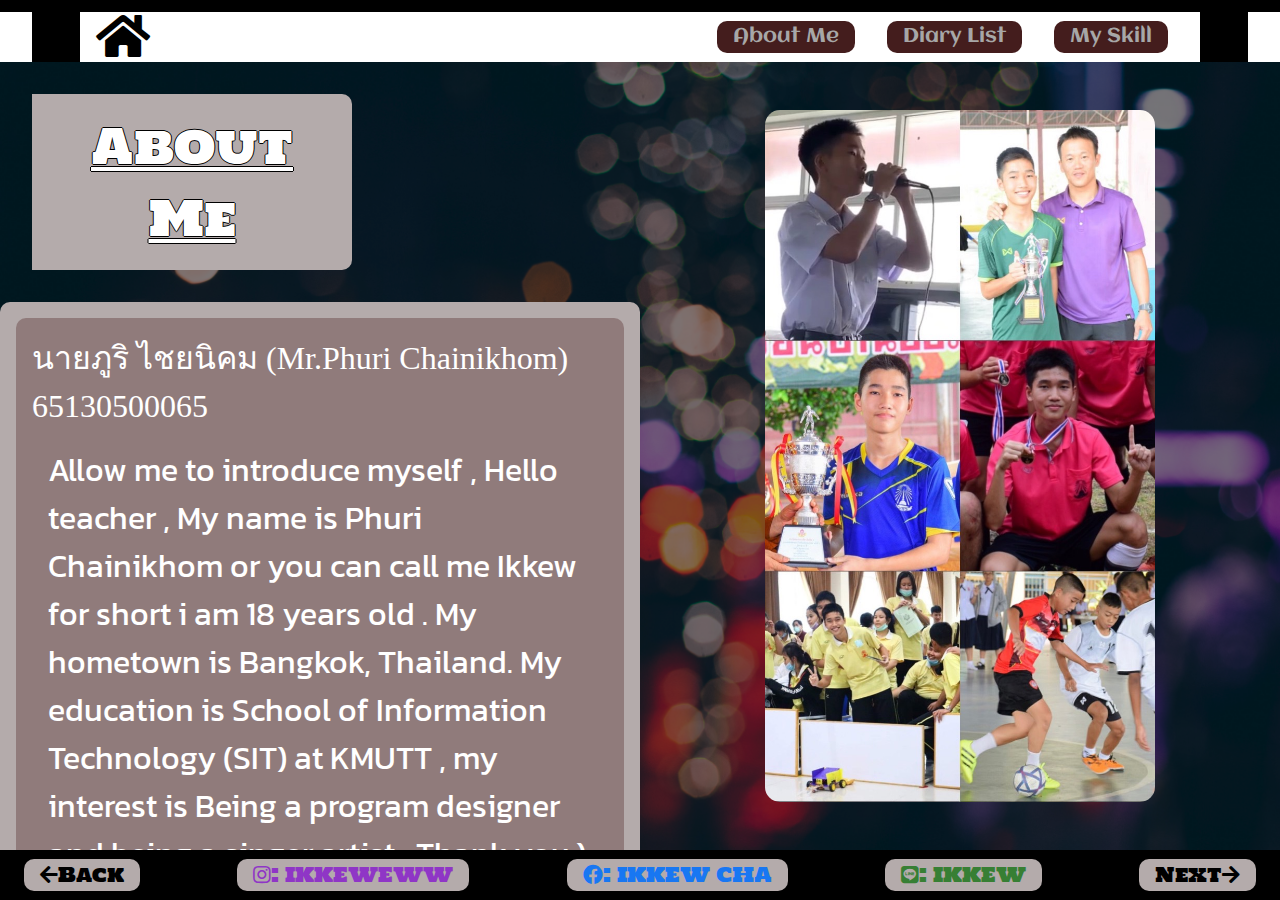
<file: aboutme.html>
<!DOCTYPE html>
<html lang="en">
<head>
    <meta charset="UTF-8">
    <meta http-equiv="X-UA-Compatible" content="IE=edge">
    <meta name="viewport" content="width=device-width, initial-scale=1.0">
    <title>Home</title>
    <link rel="stylesheet" href="aboutme.css">
    <link rel="stylesheet" href="https://cdnjs.cloudflare.com/ajax/libs/font-awesome/4.7.0/css/font-awesome.min.css">
    <link rel="stylesheet" href="https://cdnjs.cloudflare.com/ajax/libs/font-awesome/5.9.0/css/all.min.css">
    <link rel="preconnect" href="https://fonts.googleapis.com">
    <link rel="preconnect" href="https://fonts.gstatic.com" crossorigin>
    <link href="https://fonts.googleapis.com/css2?family=Aclonica&family=Holtwood+One+SC&family=Inder&family=Kanit&display=swap" rel="stylesheet">
</head>
<body>
    <div class="top-nav"></div>
    <nav>
        <div class="nav-container">
            <div class="nav-left">
                <a href="index.html" class="home-btn"><i class="fa fa-home" aria-hidden="true"></i></a>
            </div>
            <div class="nav-right">
                <a href="aboutme.html" class="nav-right-btn">About Me</a>
                <a href="diarylist.html" class="nav-right-btn">Diary List</a>
                <a href="myskill.html" class="nav-right-btn">My Skill</a>
            </div>
        </div>
    </nav>

    <div class="body">
        <img class="background" src="img/background2.jpg" alt="">
        <div class="main">
            <div class="main-container">
                <div class="main-left">
                    <div class="main-title">About Me</div>
                    <div class="content">
                        <div class="content-container">
                            <h1> นายภูริ ไชยนิคม (Mr.Phuri Chainikhom) 65130500065 </h1>
                            
                            <p> Allow me to introduce myself , Hello teacher , My name is Phuri Chainikhom or you can call me Ikkew for short  i am 18 years old . My hometown is Bangkok, Thailand. My education is School of Information Technology (SIT) at KMUTT , my interest is Being a program designer and being a singer artist , Thank you:)</p>
                        </div>
                    </div>
                </div>
                <div class="main-right">
                    <div class="img">
                        <img src="img/page3/aboutme.jpg" alt="">
                    </div>
                </div>
            </div>
        </div>
        <footer>
            <a href="Homepage.html" class="next-btn"><i class="fa fa-arrow-left" aria-hidden="true"></i> Back</a>
            <a href="https://instagram.com/ikkeweww?igshid=YmMyMTA2M2Y=" class="next-btn" style="color: #8F36C6"><i class="fab fa-instagram" aria-hidden="true"></i>: IKKEWEWW</a>
            <a href="https://www.facebook.com/profile.php?id=100006233620198" class="next-btn" style="color: #1877F2"><i class="fab fa-facebook" aria-hidden="true"></i>: IKKEW CHA</a>
            <a href="https://line.me/ti/p/8x54w0fkbY" class="next-btn" style="color: #377f34"><i class="fab fa-line" aria-hidden="true"></i>: IKKEW</a>
            <a href="diarylist.html" class="next-btn">Next <i class="fa fa-arrow-right" aria-hidden="true"></i></a>
        </footer>
    </div>
</body>
</html>
</file>
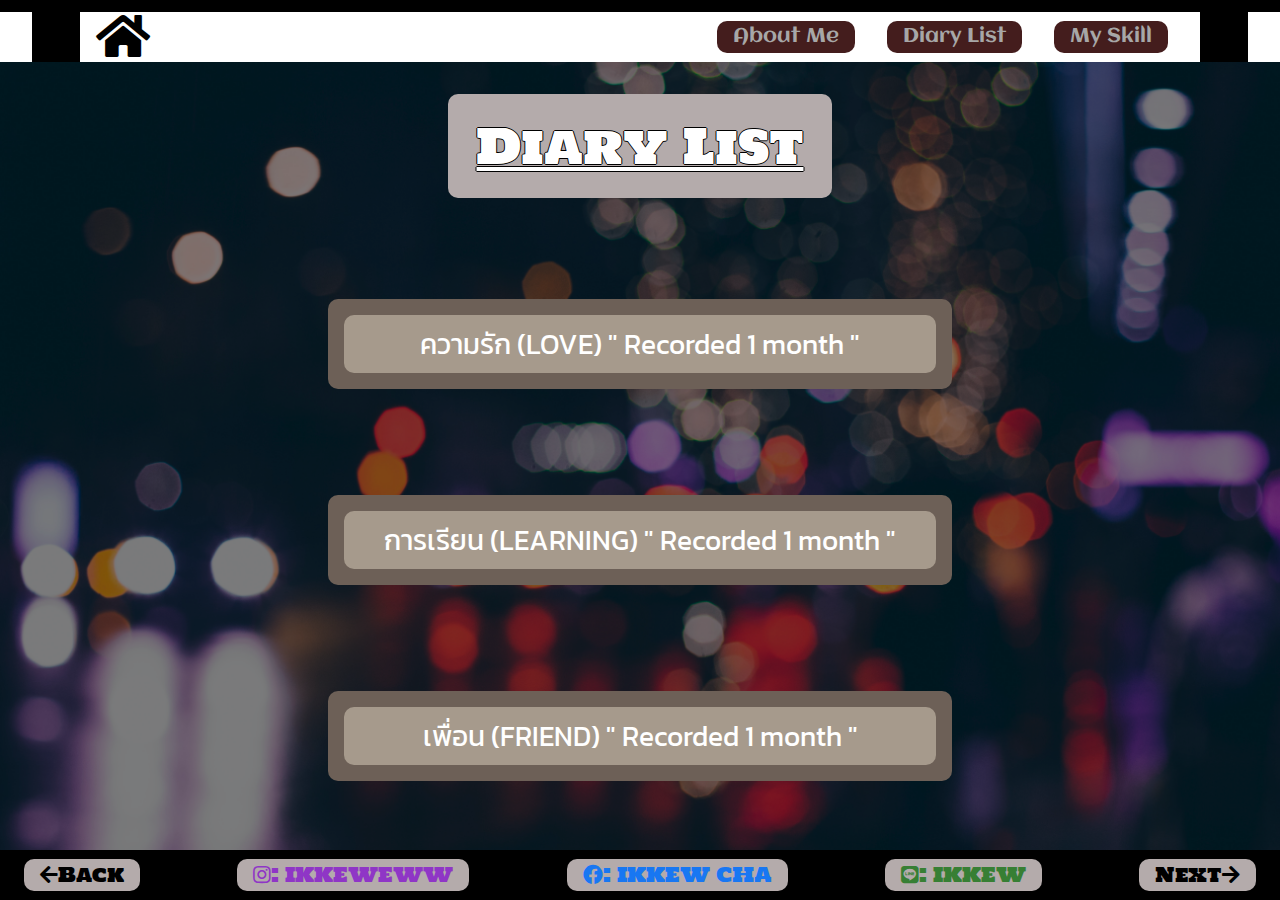
<file: diarylist.html>
<!DOCTYPE html>
<html lang="en">
<head>
    <meta charset="UTF-8">
    <meta http-equiv="X-UA-Compatible" content="IE=edge">
    <meta name="viewport" content="width=device-width, initial-scale=1.0">
    <title>Home</title>
    <link rel="stylesheet" href="diarylist.css">
    <link rel="stylesheet" href="https://cdnjs.cloudflare.com/ajax/libs/font-awesome/4.7.0/css/font-awesome.min.css">
    <link rel="stylesheet" href="https://cdnjs.cloudflare.com/ajax/libs/font-awesome/5.9.0/css/all.min.css">
    <link rel="preconnect" href="https://fonts.googleapis.com">
    <link rel="preconnect" href="https://fonts.gstatic.com" crossorigin>
    <link href="https://fonts.googleapis.com/css2?family=Aclonica&family=Holtwood+One+SC&family=Inder&family=Kanit&display=swap" rel="stylesheet">
</head>
<body>
    <div class="top-nav"></div>
    <nav>
        <div class="nav-container">
            <div class="nav-left">
                <a href="index.html" class="home-btn"><i class="fa fa-home" aria-hidden="true"></i></a>
            </div>
            <div class="nav-right">
                <a href="aboutme.html" class="nav-right-btn">About Me</a>
                <a href="diarylist.html" class="nav-right-btn">Diary List</a>
                <a href="myskill.html" class="nav-right-btn">My Skill</a>
            </div>
        </div>
    </nav>

    <div class="body">
        <img class="background" src="img/background2.jpg" alt="">
        <div class="main">
            <div class="main-container">
                <div class="main-left">
                    <div class="main-title">Diary List</div>
                    <div class="content">
                        <div class="content-container">
                            <a href="diarylist_love.html" class="main-btn">
                                <p>ความรัก (LOVE)    " Recorded 1 month "</p>
                            </a>
                            <a href="diarylist_learning.html" class="main-btn">
                                <p>การเรียน (LEARNING) " Recorded 1 month "</p>
                            </a>
                            <a href="diarylist_friend.html" class="main-btn">
                                <p>เพื่อน (FRIEND) " Recorded 1 month "</p>
                            </a>
                        </div>
                    </div>
                </div>
            </div>
        </div>
        <footer>
            <a href="aboutme.html" class="next-btn"><i class="fa fa-arrow-left" aria-hidden="true"></i> Back</a>
            <a href="https://instagram.com/ikkeweww?igshid=YmMyMTA2M2Y=" class="next-btn" style="color: #8F36C6"><i class="fab fa-instagram" aria-hidden="true"></i>: IKKEWEWW</a>
            <a href="https://www.facebook.com/profile.php?id=100006233620198" class="next-btn" style="color: #1877F2"><i class="fab fa-facebook" aria-hidden="true"></i>: IKKEW CHA</a>
            <a href="https://line.me/ti/p/8x54w0fkbY" class="next-btn" style="color: #377f34"><i class="fab fa-line" aria-hidden="true"></i>: IKKEW</a>
            <a href="diarylist_love.html" class="next-btn">Next <i class="fa fa-arrow-right" aria-hidden="true"></i></a>
        </footer>
    </div>
</body>
</html>
</file>
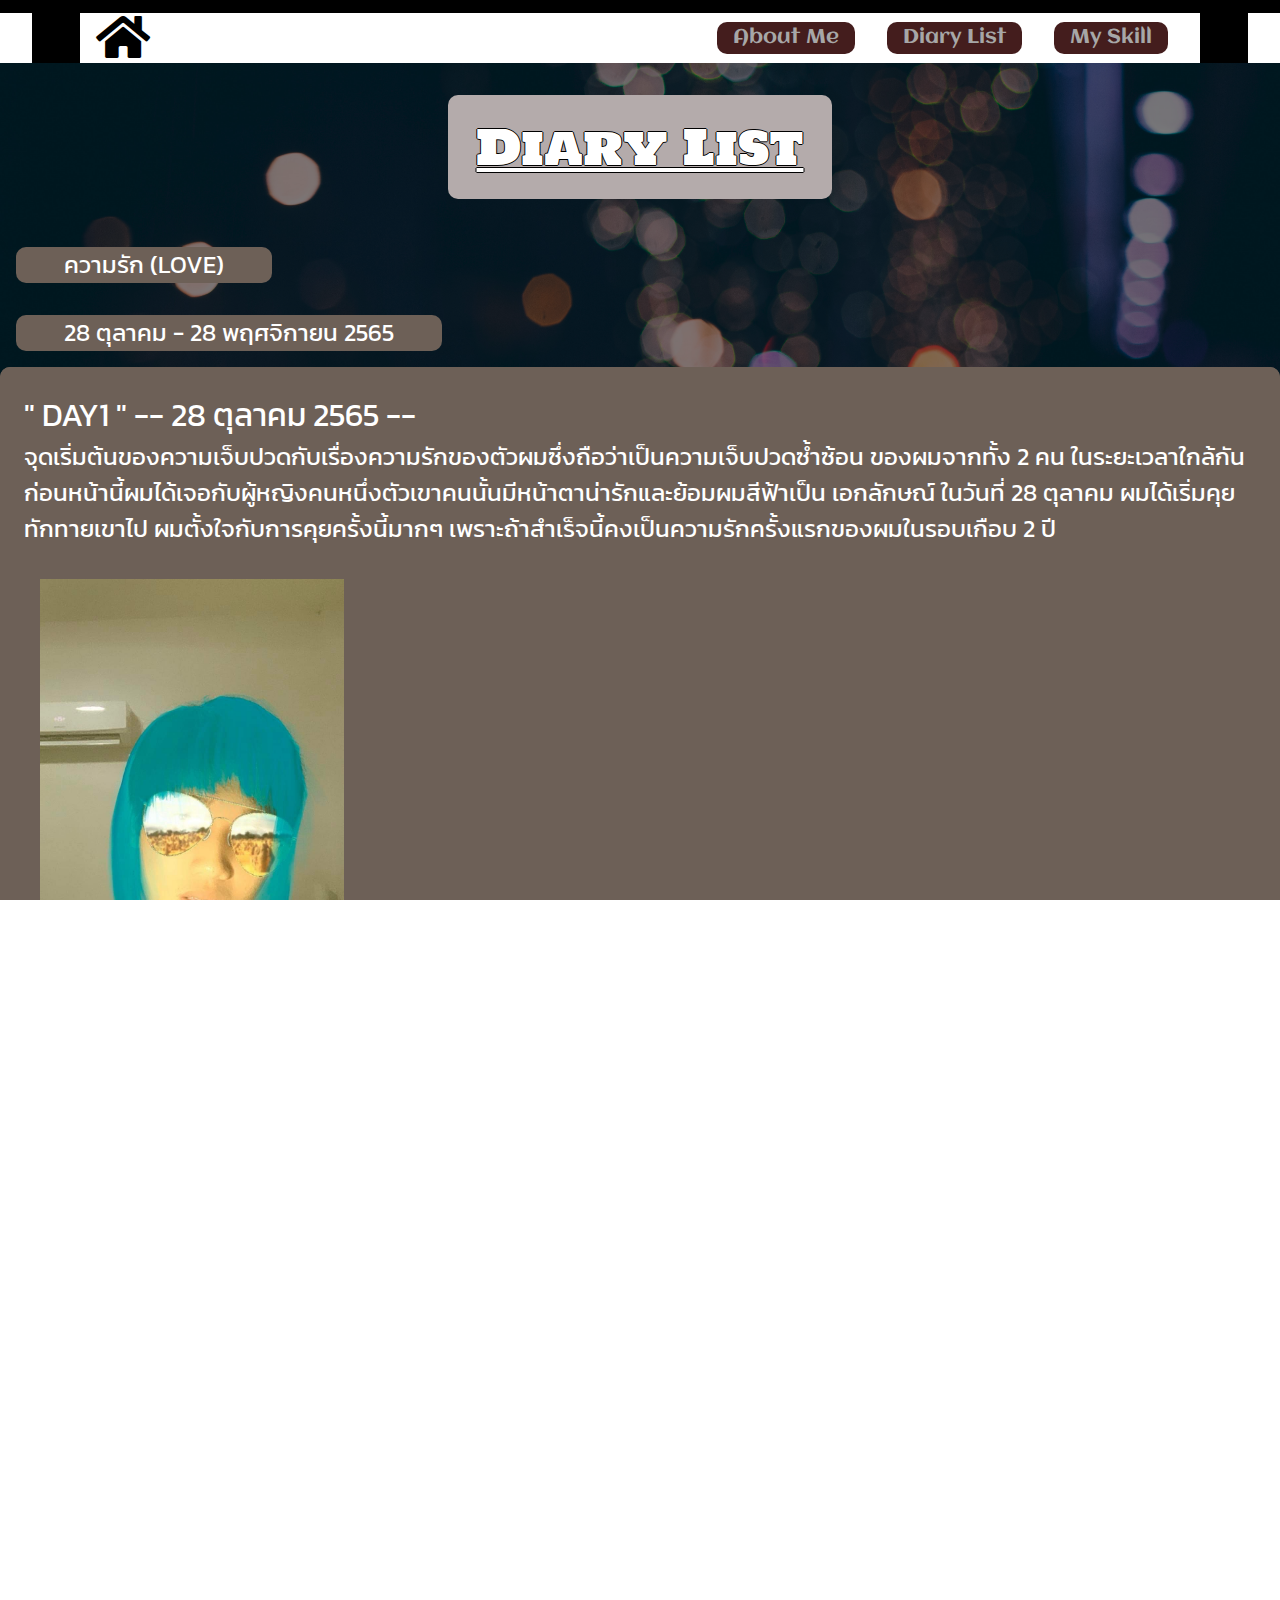
<file: diarylist_love.html>
<!DOCTYPE html>
<html lang="en">
<head>
    <meta charset="UTF-8">
    <meta http-equiv="X-UA-Compatible" content="IE=edge">
    <meta name="viewport" content="width=device-width, initial-scale=1.0">
    <title>Home</title>
    <link rel="stylesheet" href="diarylist_love.css">
    <link rel="stylesheet" href="https://cdnjs.cloudflare.com/ajax/libs/font-awesome/4.7.0/css/font-awesome.min.css">
    <link rel="stylesheet" href="https://cdnjs.cloudflare.com/ajax/libs/font-awesome/5.9.0/css/all.min.css">
    <link rel="preconnect" href="https://fonts.googleapis.com">
    <link rel="preconnect" href="https://fonts.gstatic.com" crossorigin>
    <link href="https://fonts.googleapis.com/css2?family=Aclonica&family=Holtwood+One+SC&family=Inder&family=Kanit&display=swap" rel="stylesheet">
</head>
<body>
    <div class="top-nav"></div>
    <nav>
        <div class="nav-container">
            <div class="nav-left">
                <a href="index.html" class="home-btn"><i class="fa fa-home" aria-hidden="true"></i></a>
            </div>
            <div class="nav-right">
                <a href="aboutme.html" class="nav-right-btn">About Me</a>
                <a href="diarylist.html" class="nav-right-btn">Diary List</a>
                <a href="myskill.html" class="nav-right-btn">My Skill</a>
            </div>
        </div>
    </nav>

    <div class="body">
        <img class="background" src="img/background2.jpg" alt="">
        <div class="main">
            <div class="main-container">
                <div class="main-left">
                    <div class="main-title">Diary List</div>
                    <div class="content">
                        <div class="content-container">
                            <div class="content-header">
                                <p>ความรัก (LOVE)</p>
                            </div>
                            <div class="content-header">
                                <p>28 ตุลาคม - 28 พฤศจิกายน 2565</p>
                            </div>
                            <div class="content-context">
                                <div class="content-context-container">
                                    <div class="context">
                                        <h2>" DAY1 " -- 28 ตุลาคม 2565 --</h2>
                                        <p>จุดเริ่มต้นของความเจ็บปวดกับเรื่องความรักของตัวผมซึ่งถือว่าเป็นความเจ็บปวดซํ้าซ้อน
                                            ของผมจากทั้ง 2 คน ในระยะเวลาใกล้กัน ก่อนหน้านี้ผมได้เจอกับผู้หญิงคนหนึ่งตัวเขาคนนั้นมีหน้าตาน่ารักและย้อมผมสีฟ้าเป็น
                                            เอกลักษณ์  ในวันที่ 28 ตุลาคม ผมได้เริ่มคุยทักทายเขาไป ผมตั้งใจกับการคุยครั้งนี้มากๆ เพราะถ้าสำเร็จนี้คงเป็นความรักครั้งแรกของผมในรอบเกือบ 2 ปี
                                            </p>
                                        <img src="img/bluegirl.jpg" alt="">
                                    </div>
                                    <div class="context">
                                        <h2>" DAY2 " -- 3 พฤศจิกายน 2565 --</h2>
                                        <p>ความเจ็บปวดครั้งแรกของผมได้เกิดขึ้น หลังจากผ่านมาได้แค่ 1 สัปดาห์ 5555555+
                                            ผมไม่ดีพอสำหรับเขา เขาจึงได้จากผมไปในระยะเวลาอันสั้นมากๆ   </p>
                                        <p>สังเกตดีๆผมคือคนบนสุด นํ้าตาจะไหลแล้วครับ:(((</p>
                                            <img src="img/sad boy.jpg" alt="">
                                    </div>
                                    </div>
                                    <div class="context">
                                        <h2>  " DAY3 " -- 13 พฤศจิกายน 2565 --</h2>
                                        <p>เจ็บอีกครั้งหนึ่งกับความรักที่เขาแค่เหงา แต่เราก็เผลอเอาใจลงไปเล่นเอง ก็เจ็บเองทุกที5555+ ในเรื่องนี้ไม่สามารถเล่าได้มากกว่านี้ครับ 
                                        </p>
                                        <p> ปล.เหมือนชีวิตนี้ผมจะเกิดมาอาภัพเรื่องความรักจริงๆครับทุกคน </p>
                                            <img src="img/korea.jpg" alt="">
                                    </div>
                                </div>
                            </div>
                            <footer>
                                <a href="diarylist.html" class="next-btn"><i class="fa fa-arrow-left" aria-hidden="true"></i> Back</a>
                                <a href=" https://instagram.com/ikkeweww?igshid=YmMyMTA2M2Y=" class="next-btn" style="color: #8F36C6"><i class="fab fa-instagram" aria-hidden="true"></i>: IKKEWEWW</a>
                                <a href="https://www.facebook.com/profile.php?id=100006233620198" class="next-btn" style="color: #1877F2"><i class="fab fa-facebook" aria-hidden="true"></i>: IKKEW CHA</a>
                                <a href="https://line.me/ti/p/8x54w0fkbY" class="next-btn" style="color: #377f34"><i class="fab fa-line" aria-hidden="true"></i>: IKKEW</a>
                                <a href="diarylist_learning.html" class="next-btn">Next <i class="fa fa-arrow-right" aria-hidden="true"></i></a>
                            </footer>
                        </div>
                    </div>
                </div>
            </div>
        </div>
       
    </div>
</body>
</html>
</file>
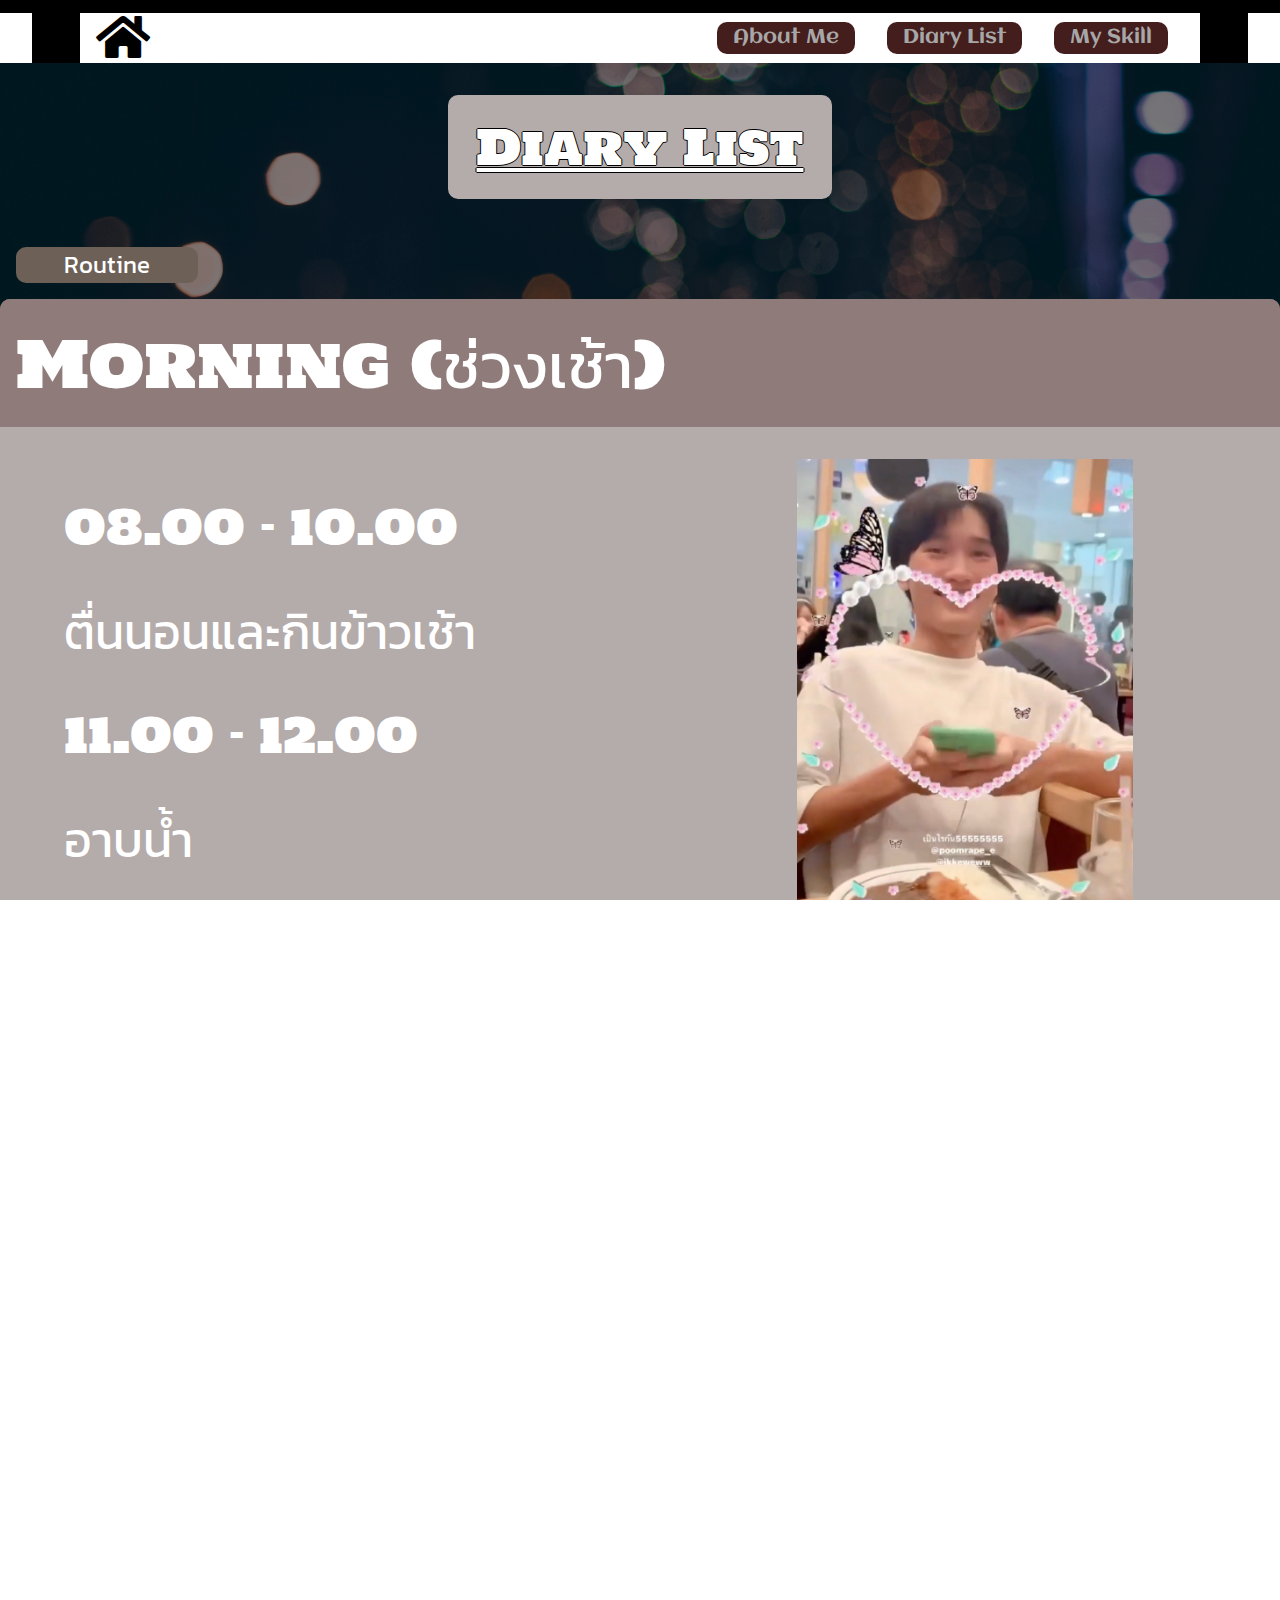
<file: diarylist_routine.html>
<!DOCTYPE html>
<html lang="en">
<head>
    <meta charset="UTF-8">
    <meta http-equiv="X-UA-Compatible" content="IE=edge">
    <meta name="viewport" content="width=device-width, initial-scale=1.0">
    <title>Home</title>
    <link rel="stylesheet" href="diarylist_routine.css">
    <link rel="stylesheet" href="https://cdnjs.cloudflare.com/ajax/libs/font-awesome/4.7.0/css/font-awesome.min.css">
    <link rel="stylesheet" href="https://cdnjs.cloudflare.com/ajax/libs/font-awesome/5.9.0/css/all.min.css">
    <link rel="preconnect" href="https://fonts.googleapis.com">
    <link rel="preconnect" href="https://fonts.gstatic.com" crossorigin>
    <link href="https://fonts.googleapis.com/css2?family=Aclonica&family=Holtwood+One+SC&family=Inder&family=Kanit&display=swap" rel="stylesheet">
</head>
<body>
    <div class="top-nav"></div>
    <nav>
        <div class="nav-container">
            <div class="nav-left">
                <a href="index.html" class="home-btn"><i class="fa fa-home" aria-hidden="true"></i></a>
            </div>
            <div class="nav-right">
                <a href="aboutme.html" class="nav-right-btn">About Me</a>
                <a href="diarylist.html" class="nav-right-btn">Diary List</a>
                <a href="myskill.html" class="nav-right-btn">My Skill</a>
            </div>
        </div>
    </nav>

    <div class="body">
        <img class="background" src="img/background2.jpg" alt="">
        <div class="main">
            <div class="main-container">
                <div class="main-left">
                    <div class="main-title">Diary List</div>
                    <div class="content">
                        <div class="content-container">
                            <div class="content-header">
                                <p>Routine</p>
                            </div>
                            <div class="content-context">
                                <div class="content-context-container">
                                    <div class="context">
                                        <h2>Morning (ช่วงเช้า)</h2>
                                        <div class="context-inner">
                                            <div class="context-inner-text">
                                                <p>08.00 - 10.00 </p>
                                                <p>ตื่นนอนและกินข้าวเช้า</p>
                                                <p>11.00 - 12.00 </p>
                                                <p>อาบนํ้า</p>
                                            </div>
                                            <div class="context-inner-img">
                                                <img src="img/routine/morning.jpg" alt="">
                                            </div>
                                        </div>
                                    </div>
                                    <div class="context">
                                        <h2>Afternoon (ช่วงกลางวัน)</h2>
                                        <div class="context-inner">
                                            <div class="context-inner-img">
                                                <img src="img/routine/afternoon.jpg" alt="">
                                            </div>
                                            <div class="context-inner-text">
                                                <p>13.00 - 14.00 </p>
                                                <p>กินข้าวกลางวัน</p>
                                                <p>14.00 - 16.00 </p>
                                                <p>พักผ่อน</p>
                                                <p>17.00 - 19.00</p>
                                                <p> ออกกำลังกาย</p>
                                            </div>
                                        </div>
                                    </div>
                                    <div class="context">
                                        <h2>Evening (ช่วงกลางคืน)</h2>
                                        <div class="context-inner">
                                            <div class="context-inner-text">
                                                <p>20.00 - 22.00 </p>
                                                <p>กินข้าวเย็น</p>
                                                <p>22.00 - 24.00 </p>
                                                <p>เข้านอน</p>
                                            </div>
                                            <div class="context-inner-img">
                                                <img src="img/routine/evening.jpg" alt="">
                                                <img src="img/routine/evening2.jpg" alt="">
                                            </div>
                                        </div>
                                    </div>
                                </div>
                            </div>
                            <footer>
                                <a href="diarylist_friend.html" class="next-btn"><i class="fa fa-arrow-left" aria-hidden="true"></i> Back</a>
                                <a href="https://instagram.com/ikkeweww?igshid=YmMyMTA2M2Y=" class="next-btn" style="color: #8F36C6"><i class="fab fa-instagram" aria-hidden="true"></i>: IKKEWEWW</a>
                                <a href="https://www.facebook.com/profile.php?id=100006233620198" class="next-btn" style="color: #1877F2"><i class="fab fa-facebook" aria-hidden="true"></i>: IKKEW CHA</a>
                                <a href="https://line.me/ti/p/8x54w0fkbY" class="next-btn" style="color: #377f34"><i class="fab fa-line" aria-hidden="true"></i>: IKKEW</a>
                                <a href="myskill.html" class="next-btn">Next <i class="fa fa-arrow-right" aria-hidden="true"></i></a>
                            </footer>
                        </div>
                    </div>
                </div>
            </div>
        </div>
        
    </div>
</body>
</html>
</file>
<file: aboutme.css>
html,
body,
div,
span,
applet,
object,
iframe,
h1,
h2,
h3,
h4,
h5,
h6,
p,
blockquote,
pre,
a,
abbr,
acronym,
address,
big,
cite,
code,
del,
dfn,
em,
img,
ins,
kbd,
q,
s,
samp,
small,
strike,
strong,
sub,
sup,
tt,
var,
b,
u,
i,
center,
dl,
dt,
dd,
ol,
ul,
li,
fieldset,
form,
label,
legend,
table,
caption,
tbody,
tfoot,
thead,
tr,
th,
td,
article,
aside,
canvas,
details,
embed,
figure,
figcaption,
footer,
header,
hgroup,
menu,
nav,
output,
ruby,
section,
summary,
time,
mark,
audio,
video {
  margin: 0;
  padding: 0;
  border: 0;
  font-size: 100%;
  font: inherit;
  vertical-align: baseline;
}
article,
aside,
details,
figcaption,
figure,
footer,
header,
hgroup,
menu,
nav,
section {
  display: block;
}
body {
  line-height: 1;
}
ol,
ul {
  list-style: none;
}
blockquote,
q {
  quotes: none;
}
blockquote:before,
blockquote:after,
q:before,
q:after {
  content: "";
  content: none;
}
table {
  border-collapse: collapse;
  border-spacing: 0;
}
html,
body {
  box-sizing: border-box;
  overflow-x: hidden;
  scroll-behavior: smooth;
}
* {
  box-sizing: border-box;
}
body {
  height: 100vh;
  width: 100%;
  position: relative;
  display: flex;
  flex-direction: column;
}
.top-nav {
  height: 13px;
  background-color: black;
  display: flex;
}
nav {
  height: 50px;
  display: flex;
}
.nav-container {
  height: 100%;
  width: 100%;
  display: flex;
  flex-direction: row;
  justify-content: space-between;
  align-items: center;
}
.nav-left {
  display: flex;
  height: 100%;
  margin-left: 2rem;
  border-left: 3rem solid black;
  padding-left: 1rem;
}
.nav-left a {
  font-size: 3rem;
  color: black;
}
.nav-right {
  font-family: "Aclonica", sans-serif;
  display: flex;
  height: 100%;
  margin-right: 2rem;
  border-right: 3rem solid black;
  padding-right: 1rem;
  align-items: center;
}
.nav-right .nav-right-btn {
  border-radius: 10px;
  height: 50%;
  display: flex;
  align-items: center;
  font-size: 1.25rem;
  margin: 0 1rem;
  padding: 1rem;
  text-decoration: none;
  color: #a7a7a7;
  background-color: #441d1d;
}
.body {
  height: 100%;
  width: 100%;
  display: flex;
  flex-direction: column;
  position: relative;
  overflow: hidden;
  background-color: black;
  padding-bottom: 50px;
}
.body .background {
  position: absolute;
  opacity: 0.5;
  width: 100%;
}
.main {
  height: 100%;
}
.main-container {
  height: 100%;
  width: 100%;
  display: flex;
  flex-direction: row;
  position: relative;
  font-size: 3rem;
  line-height: 1.5;
  color: white;
}
.main-left {
  display: flex;
  position: relative;
  flex-direction: column;
  width: 50%;
  height: 100%;
}
.main-title {
  border-radius: 0 10px 10px 0;
  text-shadow: -1px 0 black, 0 1px black, 1px 0 black, 0 -1px black;
  padding: 1rem;
  margin: 2rem;
  width: 50%;
  background-color: #b4abab;
  text-align: center;
  font-family: "Holtwood One SC", serif;
  text-decoration: underline;
}
.content {
  width: 100%;
  height: 100%;
  border-radius: 10px;
  padding: 1rem;
  background-color: #b4abab;
}
.content .content-container {
  border-radius: 10px;
  width: 100%;
  height: 100%;
  padding: 1rem;
  background-color: #907b7b;
  font-size: 2rem;
  display: flex;
  flex-direction: column;
  justify-content: space-between;
}
.content .content-container p {
  padding: 1rem;
  font-family: "Kanit", sans-serif;
}
.main-right {
  display: flex;
  width: 50%;
  height: 100%;
}
.main-right .img {
  display: flex;
  align-items: center;
  justify-content: center;
  width: 100%;
  padding: 3rem;
}
.main-right .img img {
  display: flex;
  align-items: center;
  height: 100%;
  border-radius: 15px;
}
footer {
  font-family: "Holtwood One SC", serif;
  display: flex;
  flex-direction: row;
  width: 100%;
  height: 50px;
  position: absolute;
  align-items: center;
  justify-content: space-between;
  right: 0;
  bottom: 0;
  padding: 1.5rem;
  background-color: #000000;
}
.next-btn {
  border-radius: 10px;
  height: 50%;
  display: flex;
  align-items: center;
  font-size: 1.25rem;
  padding: 1rem;
  text-decoration: none;
  color: black;
  background-color: #b4abab;
}
</file>
<file: diarylist.css>
html,
body,
div,
span,
applet,
object,
iframe,
h1,
h2,
h3,
h4,
h5,
h6,
p,
blockquote,
pre,
a,
abbr,
acronym,
address,
big,
cite,
code,
del,
dfn,
em,
img,
ins,
kbd,
q,
s,
samp,
small,
strike,
strong,
sub,
sup,
tt,
var,
b,
u,
i,
center,
dl,
dt,
dd,
ol,
ul,
li,
fieldset,
form,
label,
legend,
table,
caption,
tbody,
tfoot,
thead,
tr,
th,
td,
article,
aside,
canvas,
details,
embed,
figure,
figcaption,
footer,
header,
hgroup,
menu,
nav,
output,
ruby,
section,
summary,
time,
mark,
audio,
video {
  margin: 0;
  padding: 0;
  border: 0;
  font-size: 100%;
  font: inherit;
  vertical-align: baseline;
}
article,
aside,
details,
figcaption,
figure,
footer,
header,
hgroup,
menu,
nav,
section {
  display: block;
}
body {
  line-height: 1;
}
ol,
ul {
  list-style: none;
}
blockquote,
q {
  quotes: none;
}
blockquote:before,
blockquote:after,
q:before,
q:after {
  content: "";
  content: none;
}
table {
  border-collapse: collapse;
  border-spacing: 0;
}
html,
body {
  box-sizing: border-box;
  overflow-x: hidden;
  scroll-behavior: smooth;
}
* {
  box-sizing: border-box;
}
body {
  height: 100vh;
  width: 100%;
  position: relative;
  display: flex;
  flex-direction: column;
}
.top-nav {
  height: 13px;
  background-color: black;
  display: flex;
}
nav {
  height: 50px;
  display: flex;
}
.nav-container {
  height: 100%;
  width: 100%;
  display: flex;
  flex-direction: row;
  justify-content: space-between;
  align-items: center;
}
.nav-left {
  display: flex;
  height: 100%;
  margin-left: 2rem;
  border-left: 3rem solid black;
  padding-left: 1rem;
}
.nav-left a {
  font-size: 3rem;
  color: black;
}
.nav-right {
  font-family: "Aclonica", sans-serif;
  display: flex;
  height: 100%;
  margin-right: 2rem;
  border-right: 3rem solid black;
  padding-right: 1rem;
  align-items: center;
}
.nav-right .nav-right-btn {
  border-radius: 10px;
  height: 50%;
  display: flex;
  align-items: center;
  font-size: 1.25rem;
  margin: 0 1rem;
  padding: 1rem;
  text-decoration: none;
  color: #a7a7a7;
  background-color: #441d1d;
}
.body {
  height: 100%;
  width: 100%;
  display: flex;
  flex-direction: column;
  position: relative;
  overflow: hidden;
  background-color: black;
}
.body .background {
  position: absolute;
  opacity: 0.5;
  width: 100%;
}
.main {
  height: 100%;
}
.main-container {
  height: 100%;
  width: 100%;
  display: flex;
  flex-direction: row;
  position: relative;
  font-size: 3rem;
  line-height: 1.5;
  color: white;
}
.main-left {
  display: flex;
  flex-direction: column;
  width: 100%;
  height: 100%;
  align-items: center;
}
.main-title {
  border-radius: 10px;
  text-shadow: -1px 0 black, 0 1px black, 1px 0 black, 0 -1px black;
  font-family: "Holtwood One SC", serif;
  text-decoration: underline;
  padding: 1rem;
  margin: 2rem 0;
  width: 30%;
  background-color: #b4abab;
  text-align: center;
}
.content {
  width: 100%;
  height: 100%;
  margin-bottom: 50px;
}
.content .content-container {
  width: 100%;
  height: 100%;
  padding: 1rem;
  font-size: 1.5rem;
  display: flex;
  flex-direction: column;
  align-items: center;
  justify-content: space-around;
}
.main-btn {
  font-family: "Inder", sans-serif;
  width: 50%;
  border-radius: 10px;
  padding: 1rem 1rem;
  background-color: #6d6057;
  display: flex;
  align-items: center;
  text-decoration: none;
}
.main-btn p {
  font-family: "Kanit", sans-serif;
  width: 100%;
  border-radius: 10px;
  font-size: 1.75rem;
  padding: 0.5rem;
  color: #ffffff;
  background-color: #a69a8c;
  text-align: center;
}
footer {
  font-family: "Holtwood One SC", serif;
  display: flex;
  flex-direction: row;
  width: 100%;
  height: 50px;
  position: absolute;
  align-items: center;
  justify-content: space-between;
  right: 0;
  bottom: 0;
  padding: 1.5rem;
  background-color: #000000;
}
.next-btn {
  border-radius: 10px;
  height: 50%;
  display: flex;
  align-items: center;
  font-size: 1.25rem;
  padding: 1rem;
  text-decoration: none;
  color: black;
  background-color: #b4abab;
}
</file>
<file: diarylist_love.css>
html,
body,
div,
span,
applet,
object,
iframe,
h1,
h2,
h3,
h4,
h5,
h6,
p,
blockquote,
pre,
a,
abbr,
acronym,
address,
big,
cite,
code,
del,
dfn,
em,
img,
ins,
kbd,
q,
s,
samp,
small,
strike,
strong,
sub,
sup,
tt,
var,
b,
u,
i,
center,
dl,
dt,
dd,
ol,
ul,
li,
fieldset,
form,
label,
legend,
table,
caption,
tbody,
tfoot,
thead,
tr,
th,
td,
article,
aside,
canvas,
details,
embed,
figure,
figcaption,
footer,
header,
hgroup,
menu,
nav,
output,
ruby,
section,
summary,
time,
mark,
audio,
video {
  margin: 0;
  padding: 0;
  border: 0;
  font-size: 100%;
  font: inherit;
  vertical-align: baseline;
}
article,
aside,
details,
figcaption,
figure,
footer,
header,
hgroup,
menu,
nav,
section {
  display: block;
}
body {
  line-height: 1;
}
ol,
ul {
  list-style: none;
}
blockquote,
q {
  quotes: none;
}
blockquote:before,
blockquote:after,
q:before,
q:after {
  content: "";
  content: none;
}
table {
  border-collapse: collapse;
  border-spacing: 0;
}
html,
body {
  box-sizing: border-box;
  overflow-x: hidden;
  scroll-behavior: smooth;
}
* {
  box-sizing: border-box;
}
body {
  height: 100vh;
  width: 100%;
  flex-direction: column;
}
.top-nav {
  height: 13px;
  background-color: black;
  display: flex;
}
nav {
  height: 50px;
  display: flex;
}
.nav-container {
  height: 100%;
  width: 100%;
  display: flex;
  flex-direction: row;
  justify-content: space-between;
  align-items: center;
}
.nav-left {
  display: flex;
  height: 100%;
  margin-left: 2rem;
  border-left: 3rem solid black;
  padding-left: 1rem;
}
.nav-left a {
  font-size: 3rem;
  color: black;
}
.nav-right {
  font-family: "Aclonica", sans-serif;
  display: flex;
  height: 100%;
  margin-right: 2rem;
  border-right: 3rem solid black;
  padding-right: 1rem;
  align-items: center;
}
.nav-right .nav-right-btn {
  border-radius: 10px;
  height: 50%;
  display: flex;
  align-items: center;
  font-size: 1.25rem;
  margin: 0 1rem;
  padding: 1rem;
  text-decoration: none;
  color: #a7a7a7;
  background-color: #441d1d;
}
.body {
  height: 100%;
  width: 100%;
  position: relative;
  background-color: black;
}
.body .background {
  position: absolute;
  opacity: 0.5;
  width: 100%;
  height: 100%;
}
.main {
  height: 100%;
}
.main-container {
  height: 100%;
  width: 100%;
  display: flex;
  flex-direction: row;
  position: relative;
  font-size: 3rem;
  line-height: 1.5;
  color: white;
}
.main-left {
  display: flex;
  flex-direction: column;
  align-items: center;
  width: 100%;
  height: 100%;
}
.main-title {
  text-shadow: -1px 0 black, 0 1px black, 1px 0 black, 0 -1px black;
  border-radius: 10px;
  font-family: "Holtwood One SC", serif;
  text-decoration: underline;
  padding: 1rem;
  margin: 2rem 0;
  width: 30%;
  background-color: #b4abab;
  text-align: center;
}
.content {
  width: 100%;
  height: auto;
  margin-bottom: 50px;
  position: relative;
}
.content .content-container {
  width: 100%;
  height: 100%;
  font-size: 1.5rem;
  display: flex;
  flex-direction: column;
}
.content-header {
  font-family: "Kanit", sans-serif;
  padding: 0rem 3rem;
  margin: 1rem;
  border-radius: 10px;
  width: fit-content;
  background-color: #6d6057;
}
.content-context {
  width: 100%;
  position: relative;
  border-radius: 10px;
  background-color: #6d6057;
  height: 100%;
  padding-bottom: 50px;
}
.content-context .content-context-container {
  border-radius: 10px;
  padding: 1.5rem;
  background-color: #6d6057;
  position: relative;
}
.context {
  font-family: "Kanit", sans-serif;
  margin-bottom: 2rem;
}
.context h2 {
  font-size: 2rem;
}
.context img {
  height: 500px;
  margin: 2rem 1rem 0rem 1rem;
}
.main-right {
  display: flex;
  width: 50%;
  height: 100%;
}
.main-right .img {
  display: flex;
  align-items: center;
  justify-content: center;
  width: 100%;
  padding: 3rem;
}
.main-right .img img {
  display: flex;
  align-items: center;
  height: 100%;
  border-radius: 15px;
}
footer {
  font-family: "Holtwood One SC", serif;
  display: flex;
  flex-direction: row;
  width: 100%;
  height: 50px;
  position: absolute;
  align-items: center;
  justify-content: space-between;
  bottom: 0;
  padding: 1.5rem;
  background-color: #000000;
}
.next-btn {
  border-radius: 10px;
  height: 50%;
  display: flex;
  align-items: center;
  font-size: 1.25rem;
  padding: 1rem;
  text-decoration: none;
  color: black;
  background-color: #b4abab;
}
</file>
<file: diarylist_routine.css>
html,
body,
div,
span,
applet,
object,
iframe,
h1,
h2,
h3,
h4,
h5,
h6,
p,
blockquote,
pre,
a,
abbr,
acronym,
address,
big,
cite,
code,
del,
dfn,
em,
img,
ins,
kbd,
q,
s,
samp,
small,
strike,
strong,
sub,
sup,
tt,
var,
b,
u,
i,
center,
dl,
dt,
dd,
ol,
ul,
li,
fieldset,
form,
label,
legend,
table,
caption,
tbody,
tfoot,
thead,
tr,
th,
td,
article,
aside,
canvas,
details,
embed,
figure,
figcaption,
footer,
header,
hgroup,
menu,
nav,
output,
ruby,
section,
summary,
time,
mark,
audio,
video {
  margin: 0;
  padding: 0;
  border: 0;
  font-size: 100%;
  font: inherit;
  vertical-align: baseline;
}
article,
aside,
details,
figcaption,
figure,
footer,
header,
hgroup,
menu,
nav,
section {
  display: block;
}
body {
  line-height: 1;
}
ol,
ul {
  list-style: none;
}
blockquote,
q {
  quotes: none;
}
blockquote:before,
blockquote:after,
q:before,
q:after {
  content: "";
  content: none;
}
table {
  border-collapse: collapse;
  border-spacing: 0;
}
html,
body {
  box-sizing: border-box;
  overflow-x: hidden;
  scroll-behavior: smooth;
}
* {
  box-sizing: border-box;
}
body {
  height: 100vh;
  width: 100%;
  flex-direction: column;
}
.top-nav {
  height: 13px;
  background-color: black;
  display: flex;
}
nav {
  height: 50px;
  display: flex;
}
.nav-container {
  height: 100%;
  width: 100%;
  display: flex;
  flex-direction: row;
  justify-content: space-between;
  align-items: center;
}
.nav-left {
  display: flex;
  height: 100%;
  margin-left: 2rem;
  border-left: 3rem solid black;
  padding-left: 1rem;
}
.nav-left a {
  font-size: 3rem;
  color: black;
}
.nav-right {
  font-family: "Aclonica", sans-serif;
  display: flex;
  height: 100%;
  margin-right: 2rem;
  border-right: 3rem solid black;
  padding-right: 1rem;
  align-items: center;
}
.nav-right .nav-right-btn {
  border-radius: 10px;
  height: 50%;
  display: flex;
  align-items: center;
  font-size: 1.25rem;
  margin: 0 1rem;
  padding: 1rem;
  text-decoration: none;
  color: #a7a7a7;
  background-color: #441d1d;
}
.body {
  height: 100%;
  width: 100%;
  position: relative;
  background-color: black;
}
.body .background {
  position: absolute;
  opacity: 0.5;
  width: 100%;
  height: 100%;
}
.main {
  height: 100%;
}
.main-container {
  height: 100%;
  width: 100%;
  display: flex;
  flex-direction: row;
  position: relative;
  font-size: 3rem;
  line-height: 1.5;
  color: white;
}
.main-left {
  display: flex;
  flex-direction: column;
  align-items: center;
  width: 100%;
  height: 100%;
}
.main-title {
  text-shadow: -1px 0 black, 0 1px black, 1px 0 black, 0 -1px black;
  border-radius: 10px;
  font-family: "Holtwood One SC", serif;
  text-decoration: underline;
  padding: 1rem;
  margin: 2rem 0;
  width: 30%;
  background-color: #b4abab;
  text-align: center;
}
.content {
  width: 100%;
  height: auto;
  margin-bottom: 50px;
  position: relative;
}
.content .content-container {
  width: 100%;
  height: 100%;
  font-size: 1.5rem;
  display: flex;
  flex-direction: column;
}
.content-header {
  font-family: "Kanit", sans-serif;
  padding: 0rem 3rem;
  margin: 1rem;
  width: fit-content;
  border-radius: 10px;
  background-color: #6d6057;
}
.content-context {
  width: 100%;
  position: relative;
  border-radius: 10px;
  background-color: #6d6057;
  height: 100%;
  padding-bottom: 50px;
}
.content-context .content-context-container {
  border-radius: 10px;
  background-color: #6d6057;
  position: relative;
}
.context {
  font-family: "Holtwood One SC", "Kanit", sans-serif;
  margin-bottom: 2rem;
}
.context h2 {
  font-size: 4rem;
  border-radius: 10px 10px 0 0;
  background-color: #907b7b;
  padding: 1rem;
}
.context-inner {
  display: flex;
  border-radius: 0 0 10px 10px;
  background-color: #b4abab;
}
.context-inner-text {
  width: 70%;
  padding: 2rem;
}
.context-inner-text p {
  font-size: 3rem;
  margin: 2rem;
}
.context-inner-img {
  width: 70%;
  display: flex;
  justify-content: center;
}
.context img {
  height: 500px;
  margin: 2rem 1rem 4rem 1rem;
}
.main-right {
  display: flex;
  width: 50%;
  height: 100%;
}
.main-right .img {
  display: flex;
  align-items: center;
  justify-content: center;
  width: 100%;
  padding: 3rem;
}
.main-right .img img {
  display: flex;
  align-items: center;
  height: 100%;
  border-radius: 15px;
}
footer {
  font-family: "Holtwood One SC", serif;
  display: flex;
  flex-direction: row;
  width: 100%;
  height: 50px;
  position: absolute;
  align-items: center;
  justify-content: space-between;
  bottom: 0;
  padding: 1.5rem;
  background-color: #000000;
}
.next-btn {
  border-radius: 10px;
  height: 50%;
  display: flex;
  align-items: center;
  font-size: 1.25rem;
  padding: 1rem;
  text-decoration: none;
  color: black;
  background-color: #b4abab;
}
</file>
